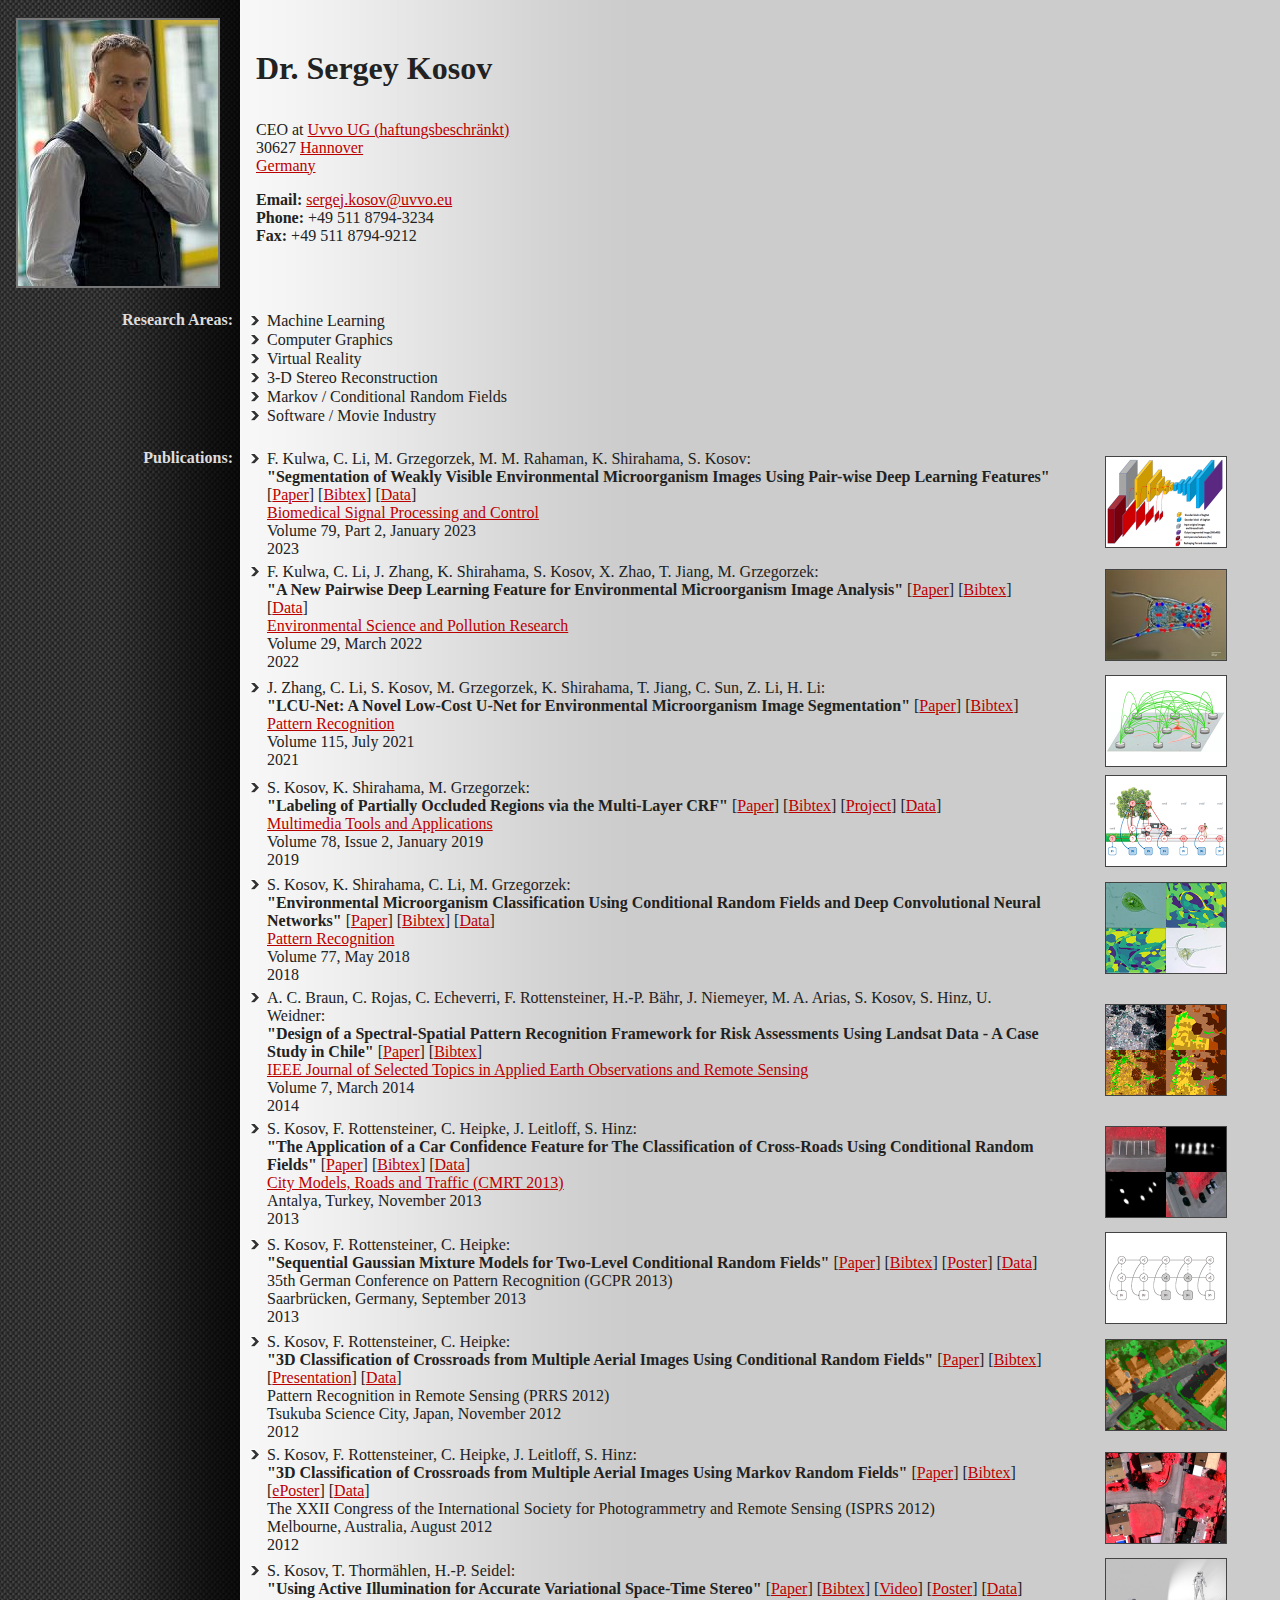
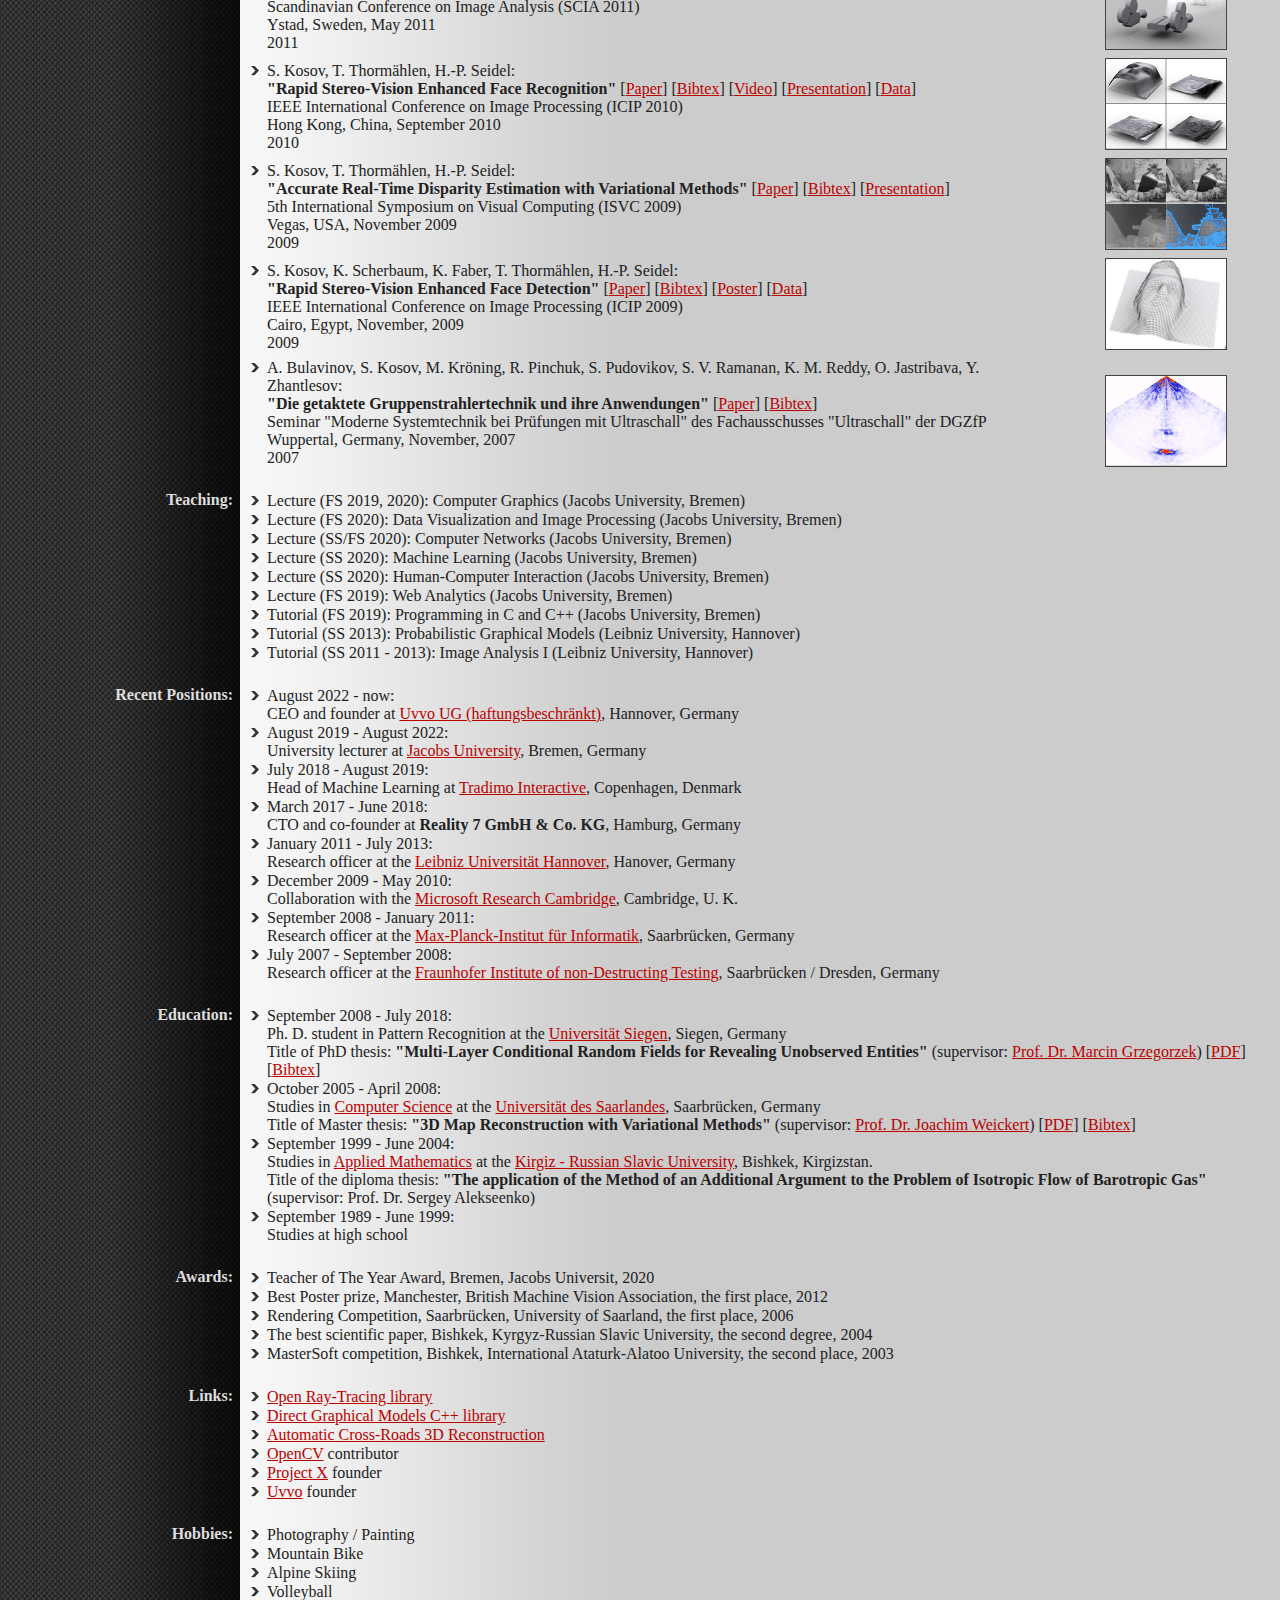
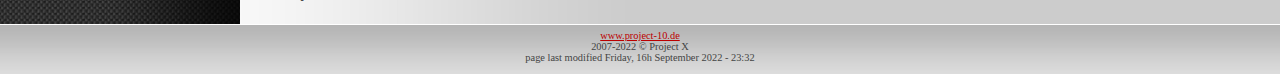
<file: index.htm>
<!DOCTYPE HTML PUBLIC "-//W3C//DTD HTML 4.01//EN" "http://www.w3.org/TR/html4/strict.dtd">
<html>
  <head>
	<title>Homepage: Sergey Kosov</title>
	<meta http-equiv="Content-Type" content="text/html; charset=iso-8859-1">
	<link rel="stylesheet" type="text/css" href="style/homepage.css"/>	
  </head>
  <body>
	<div id="Left">
	  <div id="Right">
		<div id="Body">
		  <table style="table-layout:fixed;">
			<tr>
			  <td class="TLeft"><img src="Assets/kosov.jpg" alt="Kosov, Sergey Gennadjewich"></td>
			  <td class="TRight" style="padding-left:20px">
				<h1>Dr. Sergey Kosov</h1>
				<p>	
				  <br>
				  CEO at <a href="https://www.uvvo.eu">Uvvo UG (haftungsbeschr�nkt)</a><br>
				  30627 <a href="https://www.hannover.de">Hannover</a><br>
				  <a href="http://www.deutschland.de">Germany</a><br>
				</p>		
				<p>
				  <b>Email:</b> <a href="mailto:sergej.kosov@uvvo.eu">sergej.kosov@uvvo.eu</a><br>
				  <b>Phone:</b> +49 511 8794-3234<br>
				  <b>Fax:</b> +49 511 8794-9212<br>
				</p>				
			  </td>
			</tr>
			<tr>
			  <td class="TLeft">Research Areas:</td>
			  <td class="TRight">
				<ul>
				  <li>Machine Learning</li>
				  <li>Computer Graphics</li>
				  <li>Virtual Reality</li>
				  <li>3-D Stereo Reconstruction</li>
				  <li>Markov / Conditional Random Fields</li>
				  <li>Software / Movie Industry</li>
				</ul>	 		  
			  </td>
			</tr>
			<tr>
			  <td class="TLeft">Publications:</td>
			  <td class="TRight">
				<table style="margin:-3px;">
				  <tr>
					<td>
					  <ul style="margin-bottom:0;">
						<li>
						  F. Kulwa, C. Li, M. Grzegorzek, M. M. Rahaman, K. Shirahama, S. Kosov:<br>
						  <b>"Segmentation of Weakly Visible Environmental Microorganism Images Using Pair-wise Deep Learning Features"</b> [<a href="https://www.sciencedirect.com/science/article/pii/S174680942200622X">Paper</a>] [<a href="files/BSPC_2023_BibTex.txt">Bibtex</a>] [<a href="https://github.com/NEUZihan/EMDS-5">Data</a>]<br>
						  <a href="https://www.sciencedirect.com/journal/biomedical-signal-processing-and-control" target="blank">Biomedical Signal Processing and Control</a><br>
						  Volume 79, Part 2, January 2023<br>
						  2023<br>
						</li>
					  </ul>
					</td>
					<td><img src="Assets/BSPC23.png"></td>
				  </tr>
				  
				  <tr>
					<td>
					  <ul style="margin-bottom:0;">
						<li>
						  F. Kulwa, C. Li, J. Zhang, K. Shirahama, S. Kosov, X. Zhao, T. Jiang, M. Grzegorzek:<br>
						  <b>"A New Pairwise Deep Learning Feature for Environmental Microorganism Image Analysis"</b> [<a href="https://arxiv.org/ftp/arxiv/papers/2102/2102.12147.pdf">Paper</a>] [<a href="files/ESPR_2022_BibTex.txt">Bibtex</a>] [<a href="https://github.com/NEUZihan/EMDS-5">Data</a>]<br>
						  <a href="https://link.springer.com/article/10.1007/s11356-022-18849-0" target="blank">Environmental Science and Pollution Research</a><br>
						  Volume 29, March 2022<br>
						  2022<br>
						</li>
					  </ul>
					</td>
					<td><img src="Assets/ESPR22.png"></td>
				  </tr>
				  
				  <tr>
					<td>
					  <ul style="margin-bottom:0;">
						<li>
						  J. Zhang, C. Li, S. Kosov, M. Grzegorzek, K. Shirahama, T. Jiang, C. Sun, Z. Li, H. Li:<br>
						  <b>"LCU-Net: A Novel Low-Cost U-Net for Environmental Microorganism Image Segmentation"</b> [<a href="files/PRJ_2021.pdf">Paper</a>] [<a href="files/PRJ_2021_BibTex.txt">Bibtex</a>]<br>
						  <a href="https://www.sciencedirect.com/science/article/abs/pii/S0031320321000728" target="blank">Pattern Recognition</a><br>
						  Volume 115, July 2021<br>
						  2021<br>
						</li>
					  </ul>
					</td>
					<td><img src="Assets/PRJ21.png"></td>
				  </tr>				  
				  
				  <tr>
					<td>
					  <ul style="margin-bottom:0;">
						<li>
						  S. Kosov, K. Shirahama, M. Grzegorzek:<br>
						  <b>"Labeling of Partially Occluded Regions via the Multi-Layer CRF"</b> [<a href="https://rdcu.be/2QGn">Paper</a>] [<a href="files/MTAP_2018_BibTex.txt">Bibtex</a>] [<a href="http://research.project-10.de/em-classiffication" target="blank">Project</a>] [<a href="files/Vaihingen-DL.rar">Data</a>]<br>
						  <a href="https://link.springer.com/article/10.1007%2Fs11042-018-6298-5" target="blank">Multimedia Tools and Applications</a><br>
						  Volume 78, Issue 2, January 2019<br>
						  2019<br>
						</li>
					  </ul>
					</td>
					<td><img src="Assets/MTAP18.png"></td>
				  </tr>				
				  <tr>
					<td>
					  <ul style="margin-bottom:0;">
						<li>
						  S. Kosov, K. Shirahama, C. Li, M. Grzegorzek:<br>
						  <b>"Environmental Microorganism Classification Using Conditional Random Fields and Deep Convolutional Neural Networks"</b> [<a href="files/PRJ_2018.pdf">Paper</a>] [<a href="files/PRJ_2018_BibTex.txt">Bibtex</a>] [<a href="files/EMDS-4.rar">Data</a>]<br>
						  <a href="https://www.sciencedirect.com/science/article/pii/S0031320317305174" target="blank">Pattern Recognition</a><br>
						  Volume 77, May 2018<br>
						  2018<br>
						</li>
					  </ul>
					</td>
					<td><img src="Assets/PRJ18.png"></td>
				  </tr>	
				  <tr>
					<td>
					  <ul style="margin-bottom:0;">
						<li>
						  A. C. Braun, C. Rojas, C. Echeverri, F. Rottensteiner, H.-P. B�hr, J. Niemeyer, M. A. Arias, S. Kosov, S. Hinz, U. Weidner:<br>
						  <b>"Design of a Spectral-Spatial Pattern Recognition Framework for Risk Assessments Using Landsat Data - A Case Study in Chile"</b> [<a href="files/JSTARS_2014.pdf">Paper</a>] [<a href="files/JSTARS_2014_BibTex.txt">Bibtex</a>]<br>
						  <a href="http://ieeexplore.ieee.org/xpl/RecentIssue.jsp?punumber=4609443" target="blank">IEEE Journal of Selected Topics in Applied Earth Observations and Remote Sensing</a><br>
						  Volume 7, March 2014<br>
						  2014<br>
						</li>
					  </ul>
					</td>
					<td><img src="Assets/JSTARS14.png"></td>
				  </tr>	
				  <tr>
					<td>
					  <ul style="margin-bottom:0;">
						<li>
						  S. Kosov, F. Rottensteiner, C. Heipke, J. Leitloff, S. Hinz:<br>
						  <b>"The Application of a Car Confidence Feature for The Classification of Cross-Roads Using Conditional Random Fields"</b> [<a href="files/CMRT_2013.pdf">Paper</a>] [<a href="files/CMRT_2013_BibTex.txt">Bibtex</a>] [<a href="files/Vaihingen-DL.rar">Data</a>]<br>
						  <a href="http://www.pf.bgu.tum.de/isprs/cmrt13/" target="blank">City Models, Roads and Traffic (CMRT 2013)</a><br>
						  Antalya, Turkey, November 2013<br>
						  2013<br>
						</li>
					  </ul>
					</td>
					<td><img src="Assets/CMRT13.png"></td>
				  </tr>				  
				  <tr>
					<td>
					  <ul style="margin-bottom:0;">
						<li>
						  S. Kosov, F. Rottensteiner, C. Heipke:<br>
						  <b>"Sequential Gaussian Mixture Models for Two-Level Conditional Random Fields"</b> [<a href="files/GCPR_2013.pdf">Paper</a>] [<a href="files/GCPR_2013_BibTex.txt">Bibtex</a>] [<a href="files/GCPR_2013_poster.pdf">Poster</a>] [<a href="files/Vaihingen-DL.rar">Data</a>]<br>
						  35th German Conference on Pattern Recognition (GCPR 2013)<br>
						  Saarbr�cken, Germany, September 2013<br>
						  2013<br>
						</li>
					  </ul>
					</td>
					<td><img src="Assets/GCPR13.png"></td>
				  </tr>
				  <tr>
					<td>
					  <ul style="margin-bottom:0;">
						<li>
						  S. Kosov, F. Rottensteiner, C. Heipke:<br>
						  <b>"3D Classification of Crossroads from Multiple Aerial Images Using Conditional Random Fields"</b> [<a href="files/PRRS_2012.pdf">Paper</a>] [<a href="files/PRRS_2012_BibTex.txt">Bibtex</a>] [<a href="files/PRRS_2012_presentation.pdf">Presentation</a>] [<a href="files/Vaihingen-DL.rar">Data</a>]<br>
						  Pattern Recognition in Remote Sensing (PRRS 2012)<br>
						  Tsukuba Science City, Japan, November 2012<br>
						  2012<br>
						</li>
					  </ul>
					</td>
					<td><img src="Assets/PRRS12.png"></td>
				  </tr>
				  <tr>
					<td>
					  <ul style="margin-bottom:0;">
						<li>
						  S. Kosov, F. Rottensteiner, C. Heipke, J. Leitloff, S. Hinz:<br>
						  <b>"3D Classification of Crossroads from Multiple Aerial Images Using Markov Random Fields"</b> [<a href="files/ISPRS_2012.pdf">Paper</a>] [<a href="files/ISPRS_2012_BibTex.txt">Bibtex</a>] [<a href="files/ISPRS_2012_poster.pdf">ePoster</a>] [<a href="files/Vaihingen-DL.rar">Data</a>]<br>
						  The XXII Congress of the International Society for Photogrammetry and Remote Sensing (ISPRS 2012)<br>
						  Melbourne, Australia, August 2012<br>
						  2012<br>
						</li>
					  </ul>
					</td>
					<td><img src="Assets/ISPRS12.png"></td>
				  </tr>
				  <tr>
					<td>
					  <ul style="margin-bottom:0;">
						<li>
						  S. Kosov, T. Thorm&auml;hlen, H.-P. Seidel:<br>
						  <b>"Using Active Illumination for Accurate Variational Space-Time Stereo"</b> [<a href="files/SCIA_2011.pdf">Paper</a>] [<a href="files/SCIA_2011_BibTex.txt">Bibtex</a>] [<a href="files/scia2011xvid.avi">Video</a>] [<a href="files/SCIA_2011_poster.pdf">Poster</a>] [<a href="files/stereoAIlib.rar">Data</a>]<br>
						  Scandinavian Conference on Image Analysis (SCIA 2011)<br>
						  Ystad, Sweden, May 2011<br>
						  2011<br>
						</li>
					  </ul>
					</td>
					<td><img src="Assets/SCIA11.png"></td>
				  </tr>
				  <tr>
					<td>
					  <ul style="margin-bottom:0;">
						<li>
						  S. Kosov, T. Thorm&auml;hlen, H.-P. Seidel:<br>
						  <b>"Rapid Stereo-Vision Enhanced Face Recognition"</b> [<a href="files/ICIP_2010.pdf">Paper</a>] [<a href="files/ICIP_2010_BibTex.txt">Bibtex</a>] [<a href="files/icip2010xvid.avi">Video</a>] [<a href="files/ICIP_2010_presentation.pdf">Presentation</a>] [<a href="files/facePCAlib.rar">Data</a>]<br>
						  IEEE International Conference on Image Processing (ICIP 2010)<br>
						  Hong Kong, China, September 2010<br>
						  2010<br>
						</li>
					  </ul>
					</td>
					<td><img src="Assets/ICIP10.png"></td>
				  </tr>
				  <tr>
					<td>
					  <ul style="margin-bottom:0;">
						<li>
						  S. Kosov, T. Thorm&auml;hlen, H.-P. Seidel:<br>
						  <b>"Accurate Real-Time Disparity Estimation with Variational Methods"</b> [<a href="files/ISVC_2009.pdf">Paper</a>] [<a href="files/ISVC_2009_BibTex.txt">Bibtex</a>] [<a href="files/ISVC_2009_presentation.pdf">Presentation</a>]<br>
						  5th International Symposium on Visual Computing (ISVC 2009)<br>
						  Vegas, USA, November 2009<br>
						  2009<br>
						</li>
					  </ul>
					</td>
					<td><img src="Assets/ISVC09.png"></td>
				  </tr>
				  <tr>
					<td>
					  <ul style="margin-bottom:0;">
						<li>
						  S. Kosov, K. Scherbaum, K. Faber, T. Thorm&auml;hlen, H.-P. Seidel:<br>
						  <b>"Rapid Stereo-Vision Enhanced Face Detection"</b> [<a href="files/ICIP_2009.pdf">Paper</a>] [<a href="files/ICIP_2009_BibTex.txt">Bibtex</a>] [<a href="files/ICIP_2009_poster.pdf">Poster</a>] [<a href="files/facelib.rar">Data</a>]<br>
						  IEEE International Conference on Image Processing (ICIP 2009)<br>
						  Cairo, Egypt, November, 2009 <br>
						  2009 <br>
						</li>
					  </ul>
					</td>
					<td><img src="Assets/ICIP09.png"></td>
				  </tr>		
				  <tr>
					<td>
					  <ul>
						<li>
						  A. Bulavinov, S. Kosov, M. Kr�ning, R. Pinchuk, S. Pudovikov, S. V. Ramanan, K. M. Reddy, O. Jastribava, Y. Zhantlesov:<br>
						  <b>"Die getaktete Gruppenstrahlertechnik und ihre Anwendungen"</b> [<a href="files/MSPU_2007.pdf">Paper</a>] [<a href="files/MSPU_2007_BibTex.txt">Bibtex</a>]<br>
						  Seminar "Moderne Systemtechnik bei Pr�fungen mit Ultraschall" des Fachausschusses "Ultraschall" der DGZfP<br>
						  Wuppertal, Germany, November, 2007 <br>
						  2007 <br>
						</li>
					  </ul>
					</td>
					<td><img src="Assets/MSPU07.png"></td>
				  </tr>				  
				</table>
			  </td>
			</tr>		
	<!--	<tr>
			  <td class="TLeft">Open Positions:</td>
			  <td class="TRight">
				<ul>
				  <li>
					Interesting topics for bachelor theses (HiWi Job) are available. A strong background in estimation theory and C++ is required. If you are interested, please contact me by e-mail or phone. 
				  </li>
				</ul>	 		  
			  </td>
			</tr> -->
			<tr>
			  <td class="TLeft">Teaching:</td>
			  <td class="TRight">
				<ul>
				  <li>
					Lecture (FS 2019, 2020): Computer Graphics (Jacobs University, Bremen)
				  </li>
				  <li>
					Lecture (FS 2020): Data Visualization and Image Processing (Jacobs University, Bremen)
				  </li>
				  <li>
					Lecture (SS/FS 2020): Computer Networks (Jacobs University, Bremen)
				  </li>
				  <li>
					Lecture (SS 2020): Machine Learning (Jacobs University, Bremen)
				  </li>
				  <li>
					Lecture (SS 2020): Human-Computer Interaction (Jacobs University, Bremen)
				  </li>		
				  <li>
					Lecture (FS 2019): Web Analytics (Jacobs University, Bremen)
				  </li>
				  <li>
					Tutorial (FS 2019): Programming in C and C++ (Jacobs University, Bremen)
				  </li>
				  <li>
					Tutorial (SS 2013): Probabilistic Graphical Models (Leibniz University, Hannover)
				  </li>
				  <li>
					Tutorial (SS 2011 - 2013): Image Analysis I (Leibniz University, Hannover)
				  </li>
				</ul>	 		  
			  </td>
			</tr>
			<tr>
			  <td class="TLeft">Recent Positions:</td>
			  <td class="TRight">
				<ul>
				  <li>
					August 2022 - now:<br>
					CEO and founder at <a href="https://www.uvvo.eu" target="blank">Uvvo UG (haftungsbeschr�nkt)</a>, Hannover, Germany
				  </li>
				  <li>
					August 2019 - August 2022:<br>
					University lecturer at <a href="https://www.jacobs-university.de" target="blank">Jacobs University</a>, Bremen, Germany
				  </li>
				  <li>
					July 2018 - August 2019:<br>
					Head of Machine Learning at <a href="https://www.tradimo.com" target="blank">Tradimo Interactive</a>, Copenhagen, Denmark
				  </li>
				  <li>
				    March 2017 - June 2018:<br>
				    CTO and co-founder at <b>Reality 7 GmbH & Co. KG</b>, Hamburg, Germany
				  </li>
				  <li>
					January 2011 - July 2013:<br>
					Research officer at the <a href="http://www.uni-hannover.de" target="blank">Leibniz Universit�t Hannover</a>, Hanover, Germany
				  </li>
				  <li>
					December 2009 - May 2010:<br>
					Collaboration with the <a href="http://research.microsoft.com/en-us/labs/cambridge" target="blank">Microsoft Research Cambridge</a>, Cambridge, U. K.
				  </li>
				  <li>
					September 2008 - January 2011:<br>
					Research officer at the <a href="http://www.mpi-inf.mpg.de" target="blank">Max-Planck-Institut f�r Informatik</a>, Saarbr�cken, Germany
				  </li>
				  <li>
					July 2007 - September 2008:<br>
					Research officer at the <a href="http://www.izfp.fraunhofer.de" target="blank">Fraunhofer Institute of non-Destructing Testing</a>, Saarbr�cken / Dresden, Germany
				  </li>
				</ul>	 		  
			  </td>
			</tr>
			<tr>
			  <td class="TLeft">Education:</td>
			  <td class="TRight">
				<ul>
				  <li>
					September 2008 - July 2018:<br>
					Ph. D. student in Pattern Recognition at the <a href="http://www.uni-siegen.de" target="blank">Universit�t Siegen</a>, Siegen, Germany<br>
					Title of PhD thesis: <b>"Multi-Layer Conditional Random Fields for Revealing Unobserved Entities"</b> (supervisor: <a href="http://www.pr.informatik.uni-siegen.de/en/grzegorzek-marcin" target="blank">Prof. Dr. Marcin Grzegorzek</a>) [<a href="files/doctoralthesis.pdf">PDF</a>] [<a href="files/doctoralthesis_BibTex.txt">Bibtex</a>]
				  </li>
				  <li>
					October 2005 - April 2008:<br>
					Studies in <a href="http://www.cs.uni-saarland.de" target="blank">Computer Science</a> at the <a href="http://www.uni-saarland.de" target="blank">Universit�t des Saarlandes</a>, Saarbr�cken, Germany<br> 
					Title of Master thesis: <b>"3D Map Reconstruction with Variational Methods"</b> (supervisor: <a href="http://www.mia.uni-saarland.de/weickert" target="blank">Prof. Dr. Joachim Weickert</a>) [<a href="files/masterthesis.pdf">PDF</a>] [<a href="files/masterthesis_BibTex.txt">Bibtex</a>]
				  </li>
				  <li>
					September 1999 - June 2004:<br>
					Studies in <a href="http://math.krsu.edu.kg" target="blank">Applied Mathematics</a> at the <a href="http://www.krsu.edu.kg" target="blank">Kirgiz - Russian Slavic University</a>, Bishkek, Kirgizstan.<br>
					Title of the diploma thesis: <b>"The application of the Method of an Additional Argument to the Problem of Isotropic Flow of Barotropic Gas"</b> (supervisor: Prof. Dr. Sergey Alekseenko)
				  </li>
				  <li>
					September 1989 - June 1999:<br>
					Studies at high school
				  </li>
				</ul>	   		  
			  </td>
			</tr>
			<tr>
			  <td class="TLeft">Awards:</td>
			  <td class="TRight">
				<ul>
				  <li>Teacher of The Year Award, Bremen, Jacobs Universit, 2020</li>
				  <li>Best Poster prize, Manchester, British Machine Vision Association, the first place, 2012</li>
				  <li>Rendering Competition, Saarbr�cken, University of Saarland, the first place, 2006</li>
				  <li>The best scientific paper, Bishkek, Kyrgyz-Russian Slavic University, the second degree, 2004</li>
				  <li>MasterSoft competition, Bishkek, International Ataturk-Alatoo University, the second place, 2003</li>
				</ul>	   		  
			  </td>
			</tr>				
			<tr>
			  <td class="TLeft">Links:</td>
			  <td class="TRight">
				<ul>
				  <li><a href="http://www.openrt.org" target="blank">Open Ray-Tracing library</a></li>
				  <li><a href="http://research.project-10.de/dgm" target="blank">Direct Graphical Models C++ library</a></li>
				  <li><a href="https://www.ipi.uni-hannover.de/de/rottensteiner/forschungsprojekte/forschungsprojekte-detailansicht/projects/automatic-3d-reconstruction-of-complex-cross-roads-from-aerial-image-sequences-by-semantic-modeling/" target="blank">
				  Automatic Cross-Roads 3D Reconstruction</a></li>
				  <li><a href="http://www.opencv.org" target="blank">OpenCV</a> contributor</li>
				  <li><a href="https://www.project-10.de" target="blank">Project X</a> founder</li>
				  <li><a href="https://www.uvvo.club" target="blank">Uvvo</a> founder</li>
				</ul>	   		  
			  </td>
			</tr>		
	<!--	<tr>
			  <td class="TLeft">Privat:</td>
			  <td class="TRight">
				<ul>
				  <li>Image analysis and computer vision</li>
				  <li>Applied mathematics</li>
				  <li>Robotics</li>
				  <li>Computer graphics</li>
				</ul>	 		  
			  </td>
			</tr>-->
			<tr>
			  <td class="TLeft">Hobbies:</td>
			  <td class="TRight">
				  <ul>
					<li>Photography / Painting</li>
					<li>Mountain Bike</li>
					<li>Alpine Skiing</li>
					<li>Volleyball</li>
				  </ul>	  		  
			  </td>
			</tr>
		  </table>
		</div>
	  </div>
	</div>
	<div id="Foot">
	  <a href="http://www.project-10.de">www.project-10.de</a><br>
	  2007-2022 &copy; Project X<br>
	  page last modified Friday, 16h September 2022 - 23:32 
	<div>
  </body>
</html>
</file>
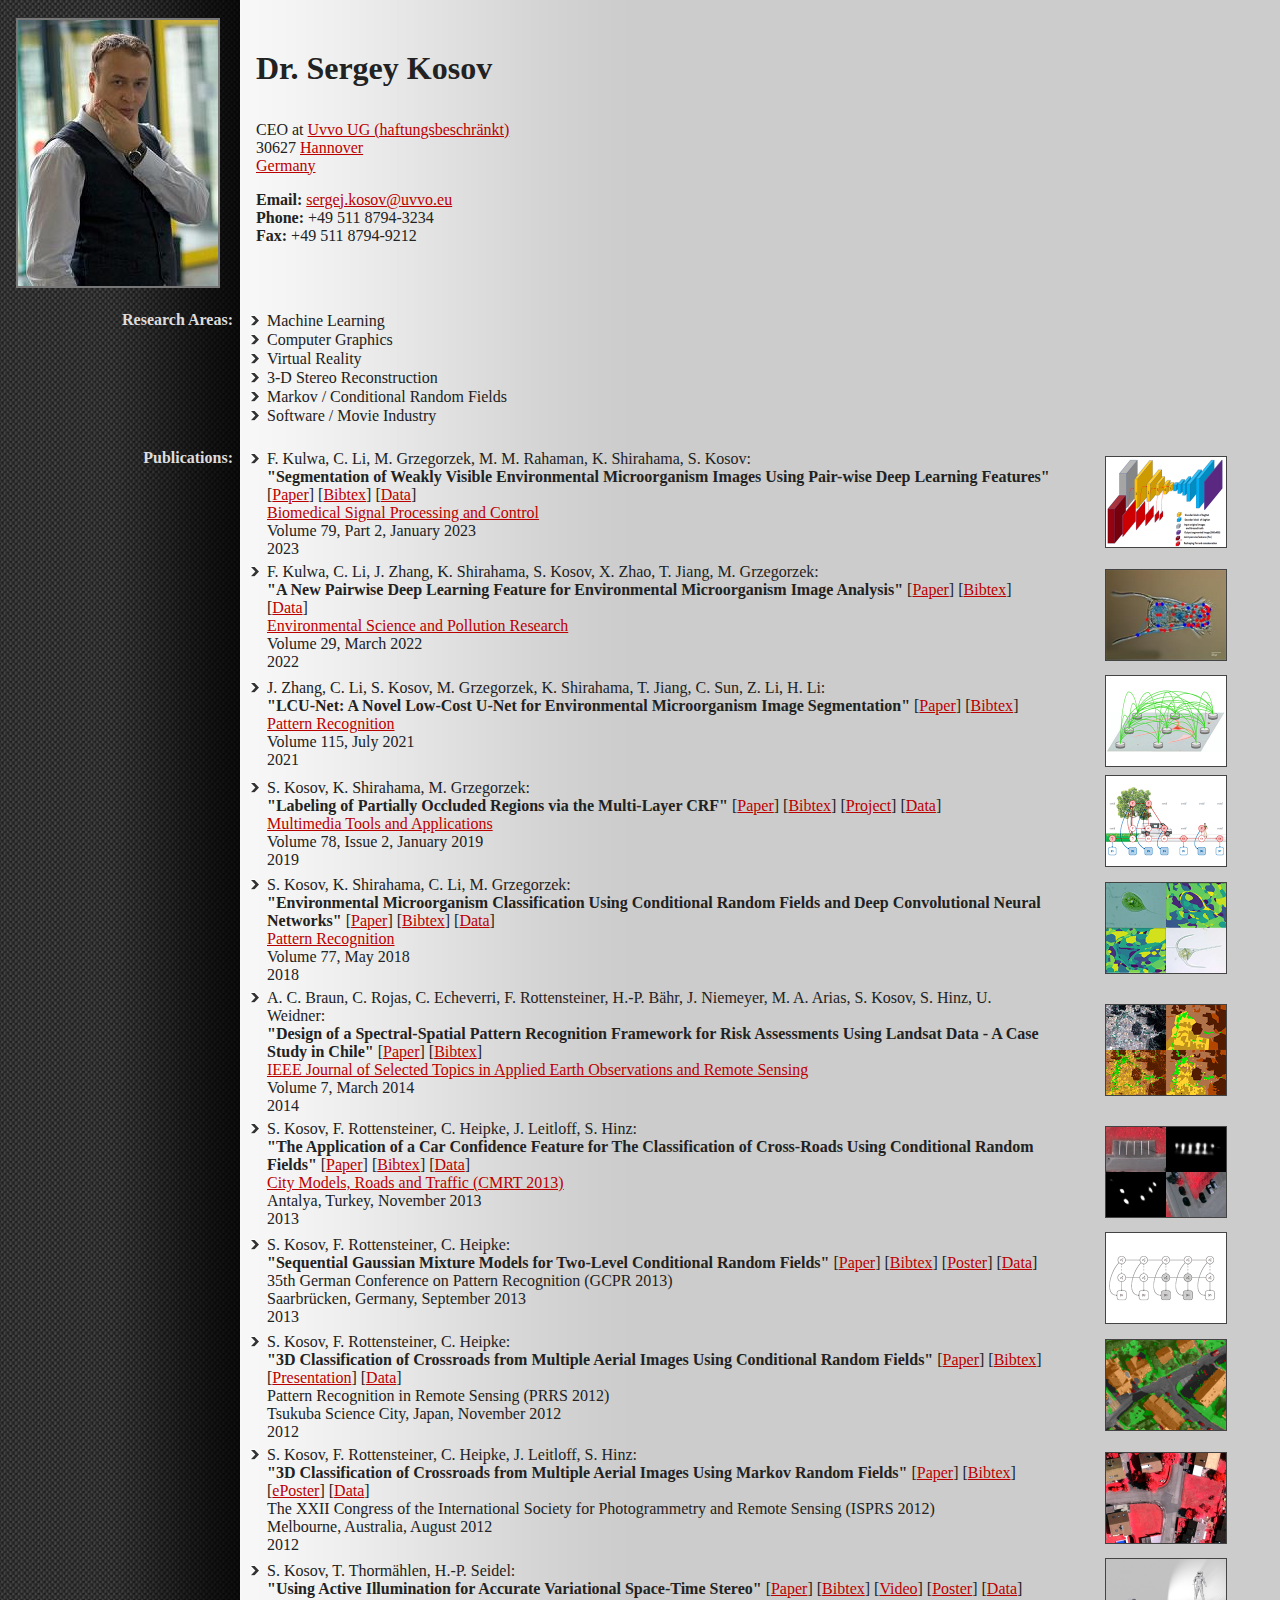
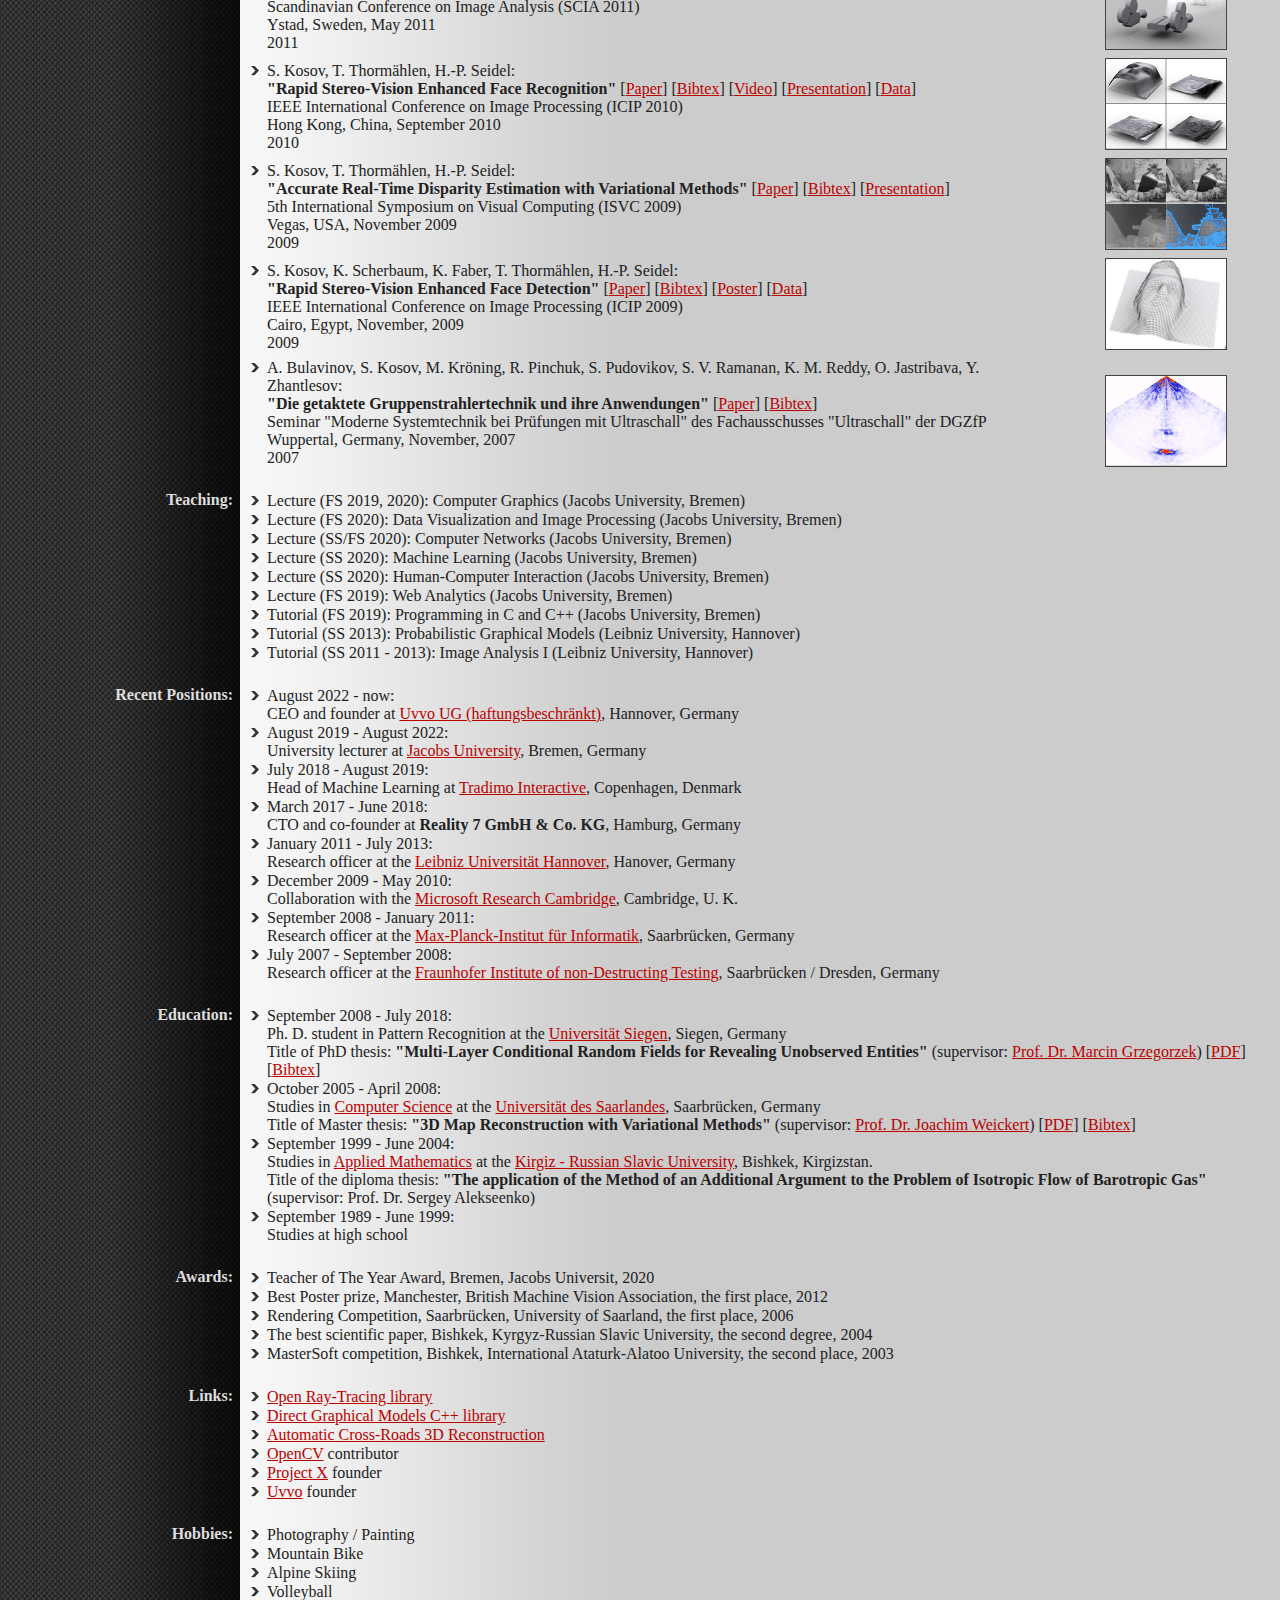
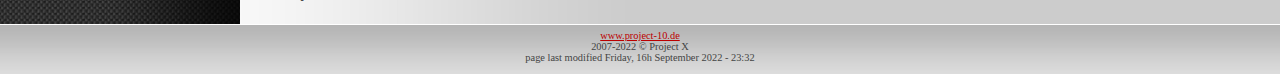
<file: index.html>
<!DOCTYPE HTML PUBLIC "-//W3C//DTD HTML 4.01//EN" "http://www.w3.org/TR/html4/strict.dtd">
<html>
  <head>
	<title>Homepage: Sergey Kosov</title>
	<meta charset="UTF-8">
	<link rel="stylesheet" type="text/css" href="style/homepage.css"/>	
  </head>
  <body>
	<div id="Left">
	  <div id="Right">
		<div id="Body">
		  <table style="table-layout:fixed;">
			<tr>
			  <td class="TLeft"><img src="Assets/kosov.jpg" alt="Kosov, Sergey Gennadjewich"></td>
			  <td class="TRight" style="padding-left:20px">
				<h1>Dr. Sergey Kosov</h1>
				<p>	
				  <br>
				  CEO at <a href="https://www.uvvo.eu">Uvvo UG (haftungsbeschränkt)</a><br>
				  30627 <a href="https://www.hannover.de">Hannover</a><br>
				  <a href="http://www.deutschland.de">Germany</a><br>
				</p>		
				<p>
				  <b>Email:</b> <a href="mailto:sergej.kosov@uvvo.eu">sergej.kosov@uvvo.eu</a><br>
				  <b>Phone:</b> +49 511 8794-3234<br>
				  <b>Fax:</b> +49 511 8794-9212<br>
				</p>				
			  </td>
			</tr>
			<tr>
			  <td class="TLeft">Research Areas:</td>
			  <td class="TRight">
				<ul>
				  <li>Machine Learning</li>
				  <li>Computer Graphics</li>
				  <li>Virtual Reality</li>
				  <li>3-D Stereo Reconstruction</li>
				  <li>Markov / Conditional Random Fields</li>
				  <li>Software / Movie Industry</li>
				</ul>	 		  
			  </td>
			</tr>
			<tr>
			  <td class="TLeft">Publications:</td>
			  <td class="TRight">
				<table style="margin:-3px;">
				  <tr>
					<td>
					  <ul style="margin-bottom:0;">
						<li>
						  F. Kulwa, C. Li, M. Grzegorzek, M. M. Rahaman, K. Shirahama, S. Kosov:<br>
						  <b>"Segmentation of Weakly Visible Environmental Microorganism Images Using Pair-wise Deep Learning Features"</b> [<a href="https://www.sciencedirect.com/science/article/pii/S174680942200622X">Paper</a>] [<a href="files/BSPC_2023_BibTex.txt">Bibtex</a>] [<a href="https://github.com/NEUZihan/EMDS-5">Data</a>]<br>
						  <a href="https://www.sciencedirect.com/journal/biomedical-signal-processing-and-control" target="blank">Biomedical Signal Processing and Control</a><br>
						  Volume 79, Part 2, January 2023<br>
						  2023<br>
						</li>
					  </ul>
					</td>
					<td><img src="Assets/BSPC23.png"></td>
				  </tr>
				  
				  <tr>
					<td>
					  <ul style="margin-bottom:0;">
						<li>
						  F. Kulwa, C. Li, J. Zhang, K. Shirahama, S. Kosov, X. Zhao, T. Jiang, M. Grzegorzek:<br>
						  <b>"A New Pairwise Deep Learning Feature for Environmental Microorganism Image Analysis"</b> [<a href="https://arxiv.org/ftp/arxiv/papers/2102/2102.12147.pdf">Paper</a>] [<a href="files/ESPR_2022_BibTex.txt">Bibtex</a>] [<a href="https://github.com/NEUZihan/EMDS-5">Data</a>]<br>
						  <a href="https://link.springer.com/article/10.1007/s11356-022-18849-0" target="blank">Environmental Science and Pollution Research</a><br>
						  Volume 29, March 2022<br>
						  2022<br>
						</li>
					  </ul>
					</td>
					<td><img src="Assets/ESPR22.png"></td>
				  </tr>
				  
				  <tr>
					<td>
					  <ul style="margin-bottom:0;">
						<li>
						  J. Zhang, C. Li, S. Kosov, M. Grzegorzek, K. Shirahama, T. Jiang, C. Sun, Z. Li, H. Li:<br>
						  <b>"LCU-Net: A Novel Low-Cost U-Net for Environmental Microorganism Image Segmentation"</b> [<a href="files/PRJ_2021.pdf">Paper</a>] [<a href="files/PRJ_2021_BibTex.txt">Bibtex</a>]<br>
						  <a href="https://www.sciencedirect.com/science/article/abs/pii/S0031320321000728" target="blank">Pattern Recognition</a><br>
						  Volume 115, July 2021<br>
						  2021<br>
						</li>
					  </ul>
					</td>
					<td><img src="Assets/PRJ21.png"></td>
				  </tr>				  
				  
				  <tr>
					<td>
					  <ul style="margin-bottom:0;">
						<li>
						  S. Kosov, K. Shirahama, M. Grzegorzek:<br>
						  <b>"Labeling of Partially Occluded Regions via the Multi-Layer CRF"</b> [<a href="https://rdcu.be/2QGn">Paper</a>] [<a href="files/MTAP_2018_BibTex.txt">Bibtex</a>] [<a href="http://research.project-10.de/em-classiffication" target="blank">Project</a>] [<a href="files/Vaihingen-DL.rar">Data</a>]<br>
						  <a href="https://link.springer.com/article/10.1007%2Fs11042-018-6298-5" target="blank">Multimedia Tools and Applications</a><br>
						  Volume 78, Issue 2, January 2019<br>
						  2019<br>
						</li>
					  </ul>
					</td>
					<td><img src="Assets/MTAP18.png"></td>
				  </tr>				
				  <tr>
					<td>
					  <ul style="margin-bottom:0;">
						<li>
						  S. Kosov, K. Shirahama, C. Li, M. Grzegorzek:<br>
						  <b>"Environmental Microorganism Classification Using Conditional Random Fields and Deep Convolutional Neural Networks"</b> [<a href="files/PRJ_2018.pdf">Paper</a>] [<a href="files/PRJ_2018_BibTex.txt">Bibtex</a>] [<a href="files/EMDS-4.rar">Data</a>]<br>
						  <a href="https://www.sciencedirect.com/science/article/pii/S0031320317305174" target="blank">Pattern Recognition</a><br>
						  Volume 77, May 2018<br>
						  2018<br>
						</li>
					  </ul>
					</td>
					<td><img src="Assets/PRJ18.png"></td>
				  </tr>	
				  <tr>
					<td>
					  <ul style="margin-bottom:0;">
						<li>
						  A. C. Braun, C. Rojas, C. Echeverri, F. Rottensteiner, H.-P. Bähr, J. Niemeyer, M. A. Arias, S. Kosov, S. Hinz, U. Weidner:<br>
						  <b>"Design of a Spectral-Spatial Pattern Recognition Framework for Risk Assessments Using Landsat Data - A Case Study in Chile"</b> [<a href="files/JSTARS_2014.pdf">Paper</a>] [<a href="files/JSTARS_2014_BibTex.txt">Bibtex</a>]<br>
						  <a href="http://ieeexplore.ieee.org/xpl/RecentIssue.jsp?punumber=4609443" target="blank">IEEE Journal of Selected Topics in Applied Earth Observations and Remote Sensing</a><br>
						  Volume 7, March 2014<br>
						  2014<br>
						</li>
					  </ul>
					</td>
					<td><img src="Assets/JSTARS14.png"></td>
				  </tr>	
				  <tr>
					<td>
					  <ul style="margin-bottom:0;">
						<li>
						  S. Kosov, F. Rottensteiner, C. Heipke, J. Leitloff, S. Hinz:<br>
						  <b>"The Application of a Car Confidence Feature for The Classification of Cross-Roads Using Conditional Random Fields"</b> [<a href="files/CMRT_2013.pdf">Paper</a>] [<a href="files/CMRT_2013_BibTex.txt">Bibtex</a>] [<a href="files/Vaihingen-DL.rar">Data</a>]<br>
						  <a href="http://www.pf.bgu.tum.de/isprs/cmrt13/" target="blank">City Models, Roads and Traffic (CMRT 2013)</a><br>
						  Antalya, Turkey, November 2013<br>
						  2013<br>
						</li>
					  </ul>
					</td>
					<td><img src="Assets/CMRT13.png"></td>
				  </tr>				  
				  <tr>
					<td>
					  <ul style="margin-bottom:0;">
						<li>
						  S. Kosov, F. Rottensteiner, C. Heipke:<br>
						  <b>"Sequential Gaussian Mixture Models for Two-Level Conditional Random Fields"</b> [<a href="files/GCPR_2013.pdf">Paper</a>] [<a href="files/GCPR_2013_BibTex.txt">Bibtex</a>] [<a href="files/GCPR_2013_poster.pdf">Poster</a>] [<a href="files/Vaihingen-DL.rar">Data</a>]<br>
						  35th German Conference on Pattern Recognition (GCPR 2013)<br>
						  Saarbrücken, Germany, September 2013<br>
						  2013<br>
						</li>
					  </ul>
					</td>
					<td><img src="Assets/GCPR13.png"></td>
				  </tr>
				  <tr>
					<td>
					  <ul style="margin-bottom:0;">
						<li>
						  S. Kosov, F. Rottensteiner, C. Heipke:<br>
						  <b>"3D Classification of Crossroads from Multiple Aerial Images Using Conditional Random Fields"</b> [<a href="files/PRRS_2012.pdf">Paper</a>] [<a href="files/PRRS_2012_BibTex.txt">Bibtex</a>] [<a href="files/PRRS_2012_presentation.pdf">Presentation</a>] [<a href="files/Vaihingen-DL.rar">Data</a>]<br>
						  Pattern Recognition in Remote Sensing (PRRS 2012)<br>
						  Tsukuba Science City, Japan, November 2012<br>
						  2012<br>
						</li>
					  </ul>
					</td>
					<td><img src="Assets/PRRS12.png"></td>
				  </tr>
				  <tr>
					<td>
					  <ul style="margin-bottom:0;">
						<li>
						  S. Kosov, F. Rottensteiner, C. Heipke, J. Leitloff, S. Hinz:<br>
						  <b>"3D Classification of Crossroads from Multiple Aerial Images Using Markov Random Fields"</b> [<a href="files/ISPRS_2012.pdf">Paper</a>] [<a href="files/ISPRS_2012_BibTex.txt">Bibtex</a>] [<a href="files/ISPRS_2012_poster.pdf">ePoster</a>] [<a href="files/Vaihingen-DL.rar">Data</a>]<br>
						  The XXII Congress of the International Society for Photogrammetry and Remote Sensing (ISPRS 2012)<br>
						  Melbourne, Australia, August 2012<br>
						  2012<br>
						</li>
					  </ul>
					</td>
					<td><img src="Assets/ISPRS12.png"></td>
				  </tr>
				  <tr>
					<td>
					  <ul style="margin-bottom:0;">
						<li>
						  S. Kosov, T. Thorm&auml;hlen, H.-P. Seidel:<br>
						  <b>"Using Active Illumination for Accurate Variational Space-Time Stereo"</b> [<a href="files/SCIA_2011.pdf">Paper</a>] [<a href="files/SCIA_2011_BibTex.txt">Bibtex</a>] [<a href="files/scia2011xvid.avi">Video</a>] [<a href="files/SCIA_2011_poster.pdf">Poster</a>] [<a href="files/stereoAIlib.rar">Data</a>]<br>
						  Scandinavian Conference on Image Analysis (SCIA 2011)<br>
						  Ystad, Sweden, May 2011<br>
						  2011<br>
						</li>
					  </ul>
					</td>
					<td><img src="Assets/SCIA11.png"></td>
				  </tr>
				  <tr>
					<td>
					  <ul style="margin-bottom:0;">
						<li>
						  S. Kosov, T. Thorm&auml;hlen, H.-P. Seidel:<br>
						  <b>"Rapid Stereo-Vision Enhanced Face Recognition"</b> [<a href="files/ICIP_2010.pdf">Paper</a>] [<a href="files/ICIP_2010_BibTex.txt">Bibtex</a>] [<a href="files/icip2010xvid.avi">Video</a>] [<a href="files/ICIP_2010_presentation.pdf">Presentation</a>] [<a href="files/facePCAlib.rar">Data</a>]<br>
						  IEEE International Conference on Image Processing (ICIP 2010)<br>
						  Hong Kong, China, September 2010<br>
						  2010<br>
						</li>
					  </ul>
					</td>
					<td><img src="Assets/ICIP10.png"></td>
				  </tr>
				  <tr>
					<td>
					  <ul style="margin-bottom:0;">
						<li>
						  S. Kosov, T. Thorm&auml;hlen, H.-P. Seidel:<br>
						  <b>"Accurate Real-Time Disparity Estimation with Variational Methods"</b> [<a href="files/ISVC_2009.pdf">Paper</a>] [<a href="files/ISVC_2009_BibTex.txt">Bibtex</a>] [<a href="files/ISVC_2009_presentation.pdf">Presentation</a>]<br>
						  5th International Symposium on Visual Computing (ISVC 2009)<br>
						  Vegas, USA, November 2009<br>
						  2009<br>
						</li>
					  </ul>
					</td>
					<td><img src="Assets/ISVC09.png"></td>
				  </tr>
				  <tr>
					<td>
					  <ul style="margin-bottom:0;">
						<li>
						  S. Kosov, K. Scherbaum, K. Faber, T. Thorm&auml;hlen, H.-P. Seidel:<br>
						  <b>"Rapid Stereo-Vision Enhanced Face Detection"</b> [<a href="files/ICIP_2009.pdf">Paper</a>] [<a href="files/ICIP_2009_BibTex.txt">Bibtex</a>] [<a href="files/ICIP_2009_poster.pdf">Poster</a>] [<a href="files/facelib.rar">Data</a>]<br>
						  IEEE International Conference on Image Processing (ICIP 2009)<br>
						  Cairo, Egypt, November, 2009 <br>
						  2009 <br>
						</li>
					  </ul>
					</td>
					<td><img src="Assets/ICIP09.png"></td>
				  </tr>		
				  <tr>
					<td>
					  <ul>
						<li>
						  A. Bulavinov, S. Kosov, M. Kröning, R. Pinchuk, S. Pudovikov, S. V. Ramanan, K. M. Reddy, O. Jastribava, Y. Zhantlesov:<br>
						  <b>"Die getaktete Gruppenstrahlertechnik und ihre Anwendungen"</b> [<a href="files/MSPU_2007.pdf">Paper</a>] [<a href="files/MSPU_2007_BibTex.txt">Bibtex</a>]<br>
						  Seminar "Moderne Systemtechnik bei Prüfungen mit Ultraschall" des Fachausschusses "Ultraschall" der DGZfP<br>
						  Wuppertal, Germany, November, 2007 <br>
						  2007 <br>
						</li>
					  </ul>
					</td>
					<td><img src="Assets/MSPU07.png"></td>
				  </tr>				  
				</table>
			  </td>
			</tr>		
	<!--	<tr>
			  <td class="TLeft">Open Positions:</td>
			  <td class="TRight">
				<ul>
				  <li>
					Interesting topics for bachelor theses (HiWi Job) are available. A strong background in estimation theory and C++ is required. If you are interested, please contact me by e-mail or phone. 
				  </li>
				</ul>	 		  
			  </td>
			</tr> -->
			<tr>
			  <td class="TLeft">Teaching:</td>
			  <td class="TRight">
				<ul>
				  <li>
					Lecture (FS 2019, 2020): Computer Graphics (Jacobs University, Bremen)
				  </li>
				  <li>
					Lecture (FS 2020): Data Visualization and Image Processing (Jacobs University, Bremen)
				  </li>
				  <li>
					Lecture (SS/FS 2020): Computer Networks (Jacobs University, Bremen)
				  </li>
				  <li>
					Lecture (SS 2020): Machine Learning (Jacobs University, Bremen)
				  </li>
				  <li>
					Lecture (SS 2020): Human-Computer Interaction (Jacobs University, Bremen)
				  </li>		
				  <li>
					Lecture (FS 2019): Web Analytics (Jacobs University, Bremen)
				  </li>
				  <li>
					Tutorial (FS 2019): Programming in C and C++ (Jacobs University, Bremen)
				  </li>
				  <li>
					Tutorial (SS 2013): Probabilistic Graphical Models (Leibniz University, Hannover)
				  </li>
				  <li>
					Tutorial (SS 2011 - 2013): Image Analysis I (Leibniz University, Hannover)
				  </li>
				</ul>	 		  
			  </td>
			</tr>
			<tr>
			  <td class="TLeft">Recent Positions:</td>
			  <td class="TRight">
				<ul>
				  <li>
					August 2022 - now:<br>
					CEO and founder at <a href="https://www.uvvo.eu" target="blank">Uvvo UG (haftungsbeschränkt)</a>, Hannover, Germany
				  </li>
				  <li>
					August 2019 - August 2022:<br>
					University lecturer at <a href="https://www.jacobs-university.de" target="blank">Jacobs University</a>, Bremen, Germany
				  </li>
				  <li>
					July 2018 - August 2019:<br>
					Head of Machine Learning at <a href="https://www.tradimo.com" target="blank">Tradimo Interactive</a>, Copenhagen, Denmark
				  </li>
				  <li>
				    March 2017 - June 2018:<br>
				    CTO and co-founder at <b>Reality 7 GmbH & Co. KG</b>, Hamburg, Germany
				  </li>
				  <li>
					January 2011 - July 2013:<br>
					Research officer at the <a href="http://www.uni-hannover.de" target="blank">Leibniz Universität Hannover</a>, Hanover, Germany
				  </li>
				  <li>
					December 2009 - May 2010:<br>
					Collaboration with the <a href="http://research.microsoft.com/en-us/labs/cambridge" target="blank">Microsoft Research Cambridge</a>, Cambridge, U. K.
				  </li>
				  <li>
					September 2008 - January 2011:<br>
					Research officer at the <a href="http://www.mpi-inf.mpg.de" target="blank">Max-Planck-Institut für Informatik</a>, Saarbrücken, Germany
				  </li>
				  <li>
					July 2007 - September 2008:<br>
					Research officer at the <a href="http://www.izfp.fraunhofer.de" target="blank">Fraunhofer Institute of non-Destructing Testing</a>, Saarbrücken / Dresden, Germany
				  </li>
				</ul>	 		  
			  </td>
			</tr>
			<tr>
			  <td class="TLeft">Education:</td>
			  <td class="TRight">
				<ul>
				  <li>
					September 2008 - July 2018:<br>
					Ph. D. student in Pattern Recognition at the <a href="http://www.uni-siegen.de" target="blank">Universität Siegen</a>, Siegen, Germany<br>
					Title of PhD thesis: <b>"Multi-Layer Conditional Random Fields for Revealing Unobserved Entities"</b> (supervisor: <a href="http://www.pr.informatik.uni-siegen.de/en/grzegorzek-marcin" target="blank">Prof. Dr. Marcin Grzegorzek</a>) [<a href="files/doctoralthesis.pdf">PDF</a>] [<a href="files/doctoralthesis_BibTex.txt">Bibtex</a>]
				  </li>
				  <li>
					October 2005 - April 2008:<br>
					Studies in <a href="http://www.cs.uni-saarland.de" target="blank">Computer Science</a> at the <a href="http://www.uni-saarland.de" target="blank">Universität des Saarlandes</a>, Saarbrücken, Germany<br> 
					Title of Master thesis: <b>"3D Map Reconstruction with Variational Methods"</b> (supervisor: <a href="http://www.mia.uni-saarland.de/weickert" target="blank">Prof. Dr. Joachim Weickert</a>) [<a href="files/masterthesis.pdf">PDF</a>] [<a href="files/masterthesis_BibTex.txt">Bibtex</a>]
				  </li>
				  <li>
					September 1999 - June 2004:<br>
					Studies in <a href="http://math.krsu.edu.kg" target="blank">Applied Mathematics</a> at the <a href="http://www.krsu.edu.kg" target="blank">Kirgiz - Russian Slavic University</a>, Bishkek, Kirgizstan.<br>
					Title of the diploma thesis: <b>"The application of the Method of an Additional Argument to the Problem of Isotropic Flow of Barotropic Gas"</b> (supervisor: Prof. Dr. Sergey Alekseenko)
				  </li>
				  <li>
					September 1989 - June 1999:<br>
					Studies at high school
				  </li>
				</ul>	   		  
			  </td>
			</tr>
			<tr>
			  <td class="TLeft">Awards:</td>
			  <td class="TRight">
				<ul>
				  <li>Teacher of The Year Award, Bremen, Jacobs Universit, 2020</li>
				  <li>Best Poster prize, Manchester, British Machine Vision Association, the first place, 2012</li>
				  <li>Rendering Competition, Saarbrücken, University of Saarland, the first place, 2006</li>
				  <li>The best scientific paper, Bishkek, Kyrgyz-Russian Slavic University, the second degree, 2004</li>
				  <li>MasterSoft competition, Bishkek, International Ataturk-Alatoo University, the second place, 2003</li>
				</ul>	   		  
			  </td>
			</tr>				
			<tr>
			  <td class="TLeft">Links:</td>
			  <td class="TRight">
				<ul>
				  <li><a href="http://www.openrt.org" target="blank">Open Ray-Tracing library</a></li>
				  <li><a href="http://research.project-10.de/dgm" target="blank">Direct Graphical Models C++ library</a></li>
				  <li><a href="https://www.ipi.uni-hannover.de/de/rottensteiner/forschungsprojekte/forschungsprojekte-detailansicht/projects/automatic-3d-reconstruction-of-complex-cross-roads-from-aerial-image-sequences-by-semantic-modeling/" target="blank">
				  Automatic Cross-Roads 3D Reconstruction</a></li>
				  <li><a href="http://www.opencv.org" target="blank">OpenCV</a> contributor</li>
				  <li><a href="https://www.project-10.de" target="blank">Project X</a> founder</li>
				  <li><a href="https://www.uvvo.club" target="blank">Uvvo</a> founder</li>
				</ul>	   		  
			  </td>
			</tr>		
	<!--	<tr>
			  <td class="TLeft">Privat:</td>
			  <td class="TRight">
				<ul>
				  <li>Image analysis and computer vision</li>
				  <li>Applied mathematics</li>
				  <li>Robotics</li>
				  <li>Computer graphics</li>
				</ul>	 		  
			  </td>
			</tr>-->
			<tr>
			  <td class="TLeft">Hobbies:</td>
			  <td class="TRight">
				  <ul>
					<li>Photography / Painting</li>
					<li>Mountain Bike</li>
					<li>Alpine Skiing</li>
					<li>Volleyball</li>
				  </ul>	  		  
			  </td>
			</tr>
		  </table>
		</div>
	  </div>
	</div>
	<div id="Foot">
	  <a href="http://www.project-10.de">www.project-10.de</a><br>
	  2007-2022 &copy; Project X<br>
	  page last modified Friday, 16h September 2022 - 23:32 
	<div>
  </body>
</html>
</file>
<file: style/homepage.css>
/* CSS Document */

body {
	background-color:#ccc;
	margin:0;
	font-family:'Palatino Linotype',serif;
}

a:link {
	color: #b00;
}

a:visited {
	color: #a00;
}

a:focus{
	outline:none;
}

h1 {
	margin:0;
}

#Left {
	background-image: url(../Assets/grad_left.gif); 
	background-repeat: repeat-y;
}

#Right {
	background-image: url(../Assets/grad_right.png); 
	background-repeat: repeat-y;
	margin-left:240px;
}	

#Body {
	position:relative;
	margin-left:-240px;
}

#Body ul{
	list-style-image:url(../Assets/bullet.png); 
	margin:0 0 20px -10px;
}

.TLeft {
	vertical-align:top;
	color:#ddd;
	text-align:right;
	font-weight:bold;
	width:230px;
}

.TLeft img {
	width:200px;
	margin:15px 13px 15px 0px;
	border:2px solid #777;
}

.TRight {
	color:#222;
}

.TRight img {
	width:120px;
	height:90px;
	border:1px solid #444;	
	margin:0 50px;
}

#Foot {
	background-color:#ddd;
	background-image:url(../Assets/grad_foot.png); 
	background-repeat:repeat-x;
	border-top:1px solid #fff;
	font-size: 65%;
	text-align: center;
	box-sizing:border-box;	
	-moz-box-sizing: border-box;
	padding:5px 0;
	height:50px;
	color:#444;
}
</file>
